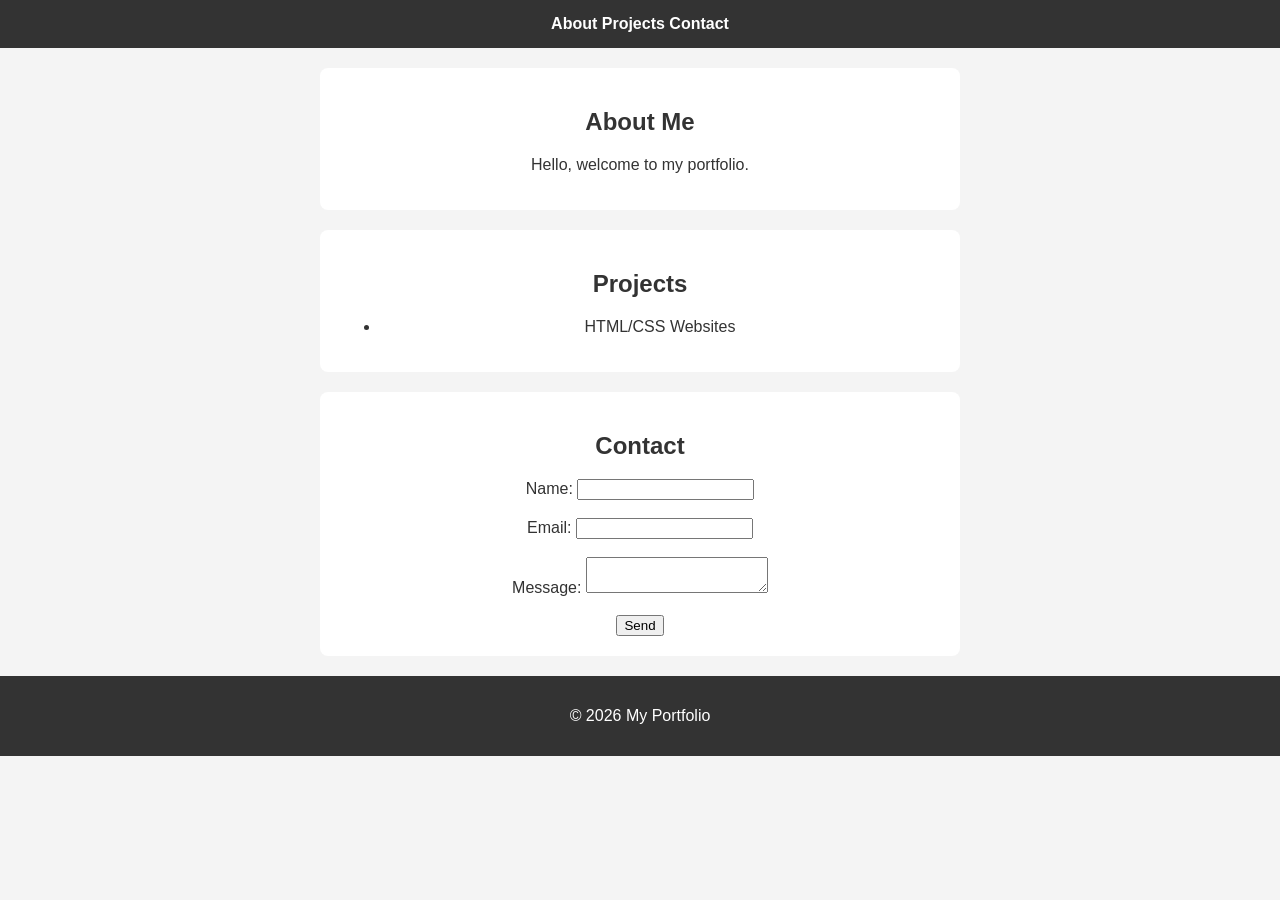
<file: PRAC1/index.html>
<!DOCTYPE html>
<html lang="en">
<head>
    <meta charset="UTF-8">
    <meta name="viewport" content="width=device-width, initial-scale=1.0">
    <title>Document</title>
    <link rel="stylesheet" href="style.css">
</head>
<body>
    <header>
        <nav>
            <a href="#about">About</a>
            <a href="#projects">Projects</a>
            <a href="#contact">Contact</a>
        </nav>
    </header>
    
    <section id ="about">
        <h2>About Me</h2>
        <p>Hello, welcome to my portfolio.</p>
    </section>

    <section id="projects">
        <h2>Projects</h2>
        <ul>
            <li>HTML/CSS Websites</li>
        </ul>
    </section>

    <section id="contact">
        <h2>Contact</h2>
        <form>
            Name: <input type="text" required><br><br>
            Email: <input type="email" required><br><br>
            Message: <textarea required></textarea><br><br>
            <button type="submit">Send</button>
        </form>
    </section>

    <footer>
        <p>&copy; 2026 My Portfolio</p>
    </footer>
</body>
</html>
</file>
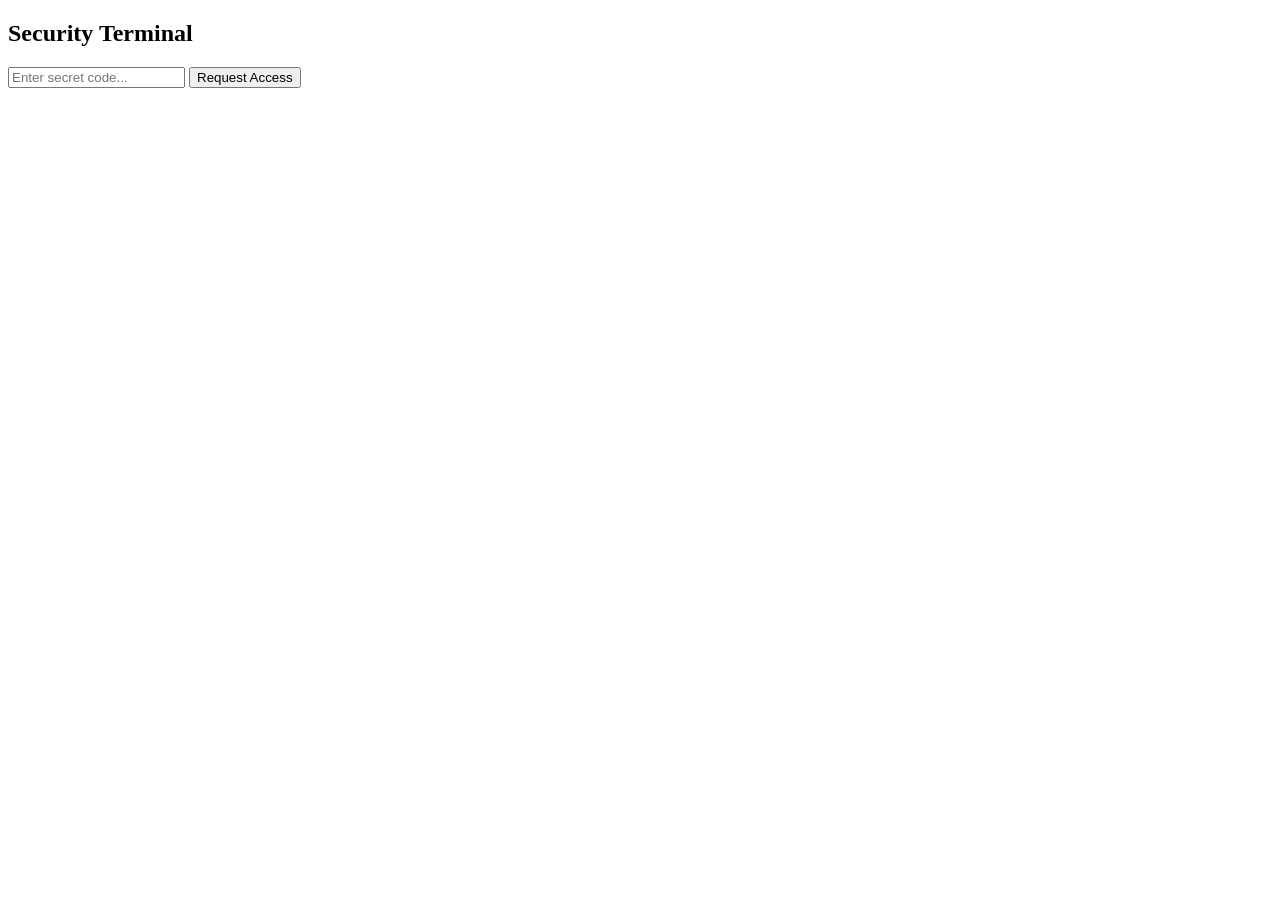
<file: PRAC2/index.html>
<!DOCTYPE html>
<html lang="en">
<head>
    <meta charset="UTF-8">
    <title>System Login</title>
</head>
<body>

    <h2>Security Terminal</h2>
    
    <input type="text" id="passcode" placeholder="Enter secret code...">
    <button id="loginBtn">Request Access</button>
    
    <p id="typingStatus" style="color: gray; font-size: 12px;"></p>
    <h3 id="systemMessage"></h3>

    <script src="script.js"></script>
</body>
</html>
</file>
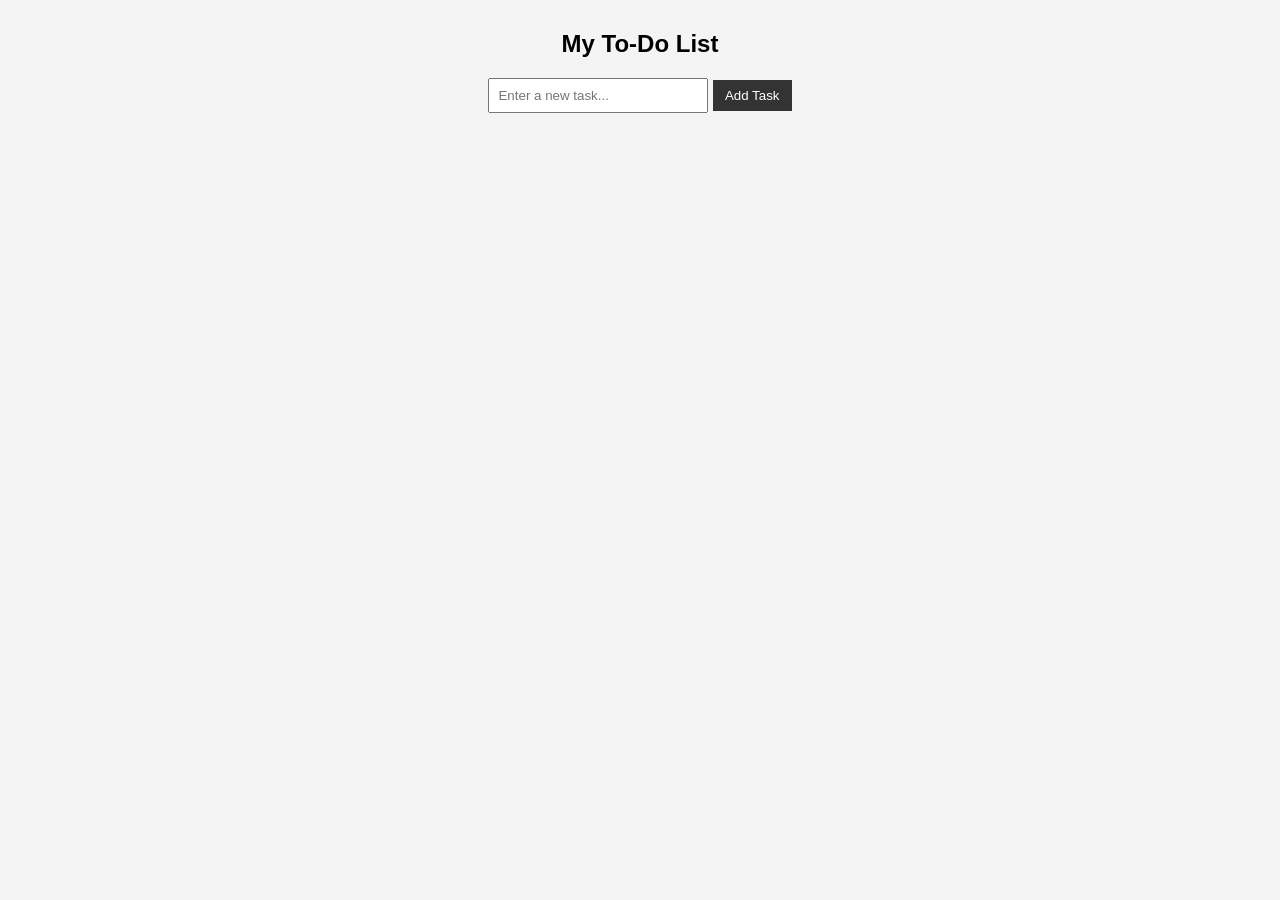
<file: PRAC3/index.html>
<!DOCTYPE html>
<html lang="en">
<head>
    <meta charset="UTF-8">
    <title>DOM Manipulation To-Do List</title>
    <link rel="stylesheet" href="style.css">
</head>
<body>

    <h2>My To-Do List</h2>
    
    <div>
        <input type="text" id="taskInput" placeholder="Enter a new task...">
        <button id="addBtn">Add Task</button>
    </div>

    <ul id="taskList"></ul>

    <script src="script.js"></script>
</body>
</html>
</file>
<file: PRAC1/style.css>
body{
    font-family: Arial, sans-serif;
    background-color: #f4f4f4;
    color: #333;
    margin: 0;
    text-align: center;
}

header, footer {
    background-color: #333;
    color: #fff;
    padding: 15px;
}

nav a {
    color: white;
    text-decoration: none;
    font-weight: bold;
}

section {
    background: white;
    max-width: 600px;
    margin: 20px auto;
    padding: 20px;
    border-radius: 8px;
}
</file>
<file: PRAC3/style.css>
/* Basic page setup */
body {
    font-family: Arial, sans-serif;
    background-color: #f4f4f4;
    text-align: center;
    margin-top: 30px;
}

/* Input and main button */
input {
    padding: 8px;
    width: 200px;
}

button {
    padding: 8px 12px;
    background-color: #333;
    color: white;
    border: none;
    cursor: pointer;
}

/* Center the list and remove bullet points */
ul {
    list-style-type: none;
    padding: 0;
    max-width: 350px;
    margin: 20px auto;
}

/* Style the task items */
li {
    background-color: white;
    margin: 8px 0;
    padding: 10px;
    border: 1px solid #ccc;
    text-align: left;
}

/* Space out the Edit/Delete buttons inside the list */
li button {
    margin-left: 10px;
    background-color: #555;
    font-size: 12px;
}
</file>
